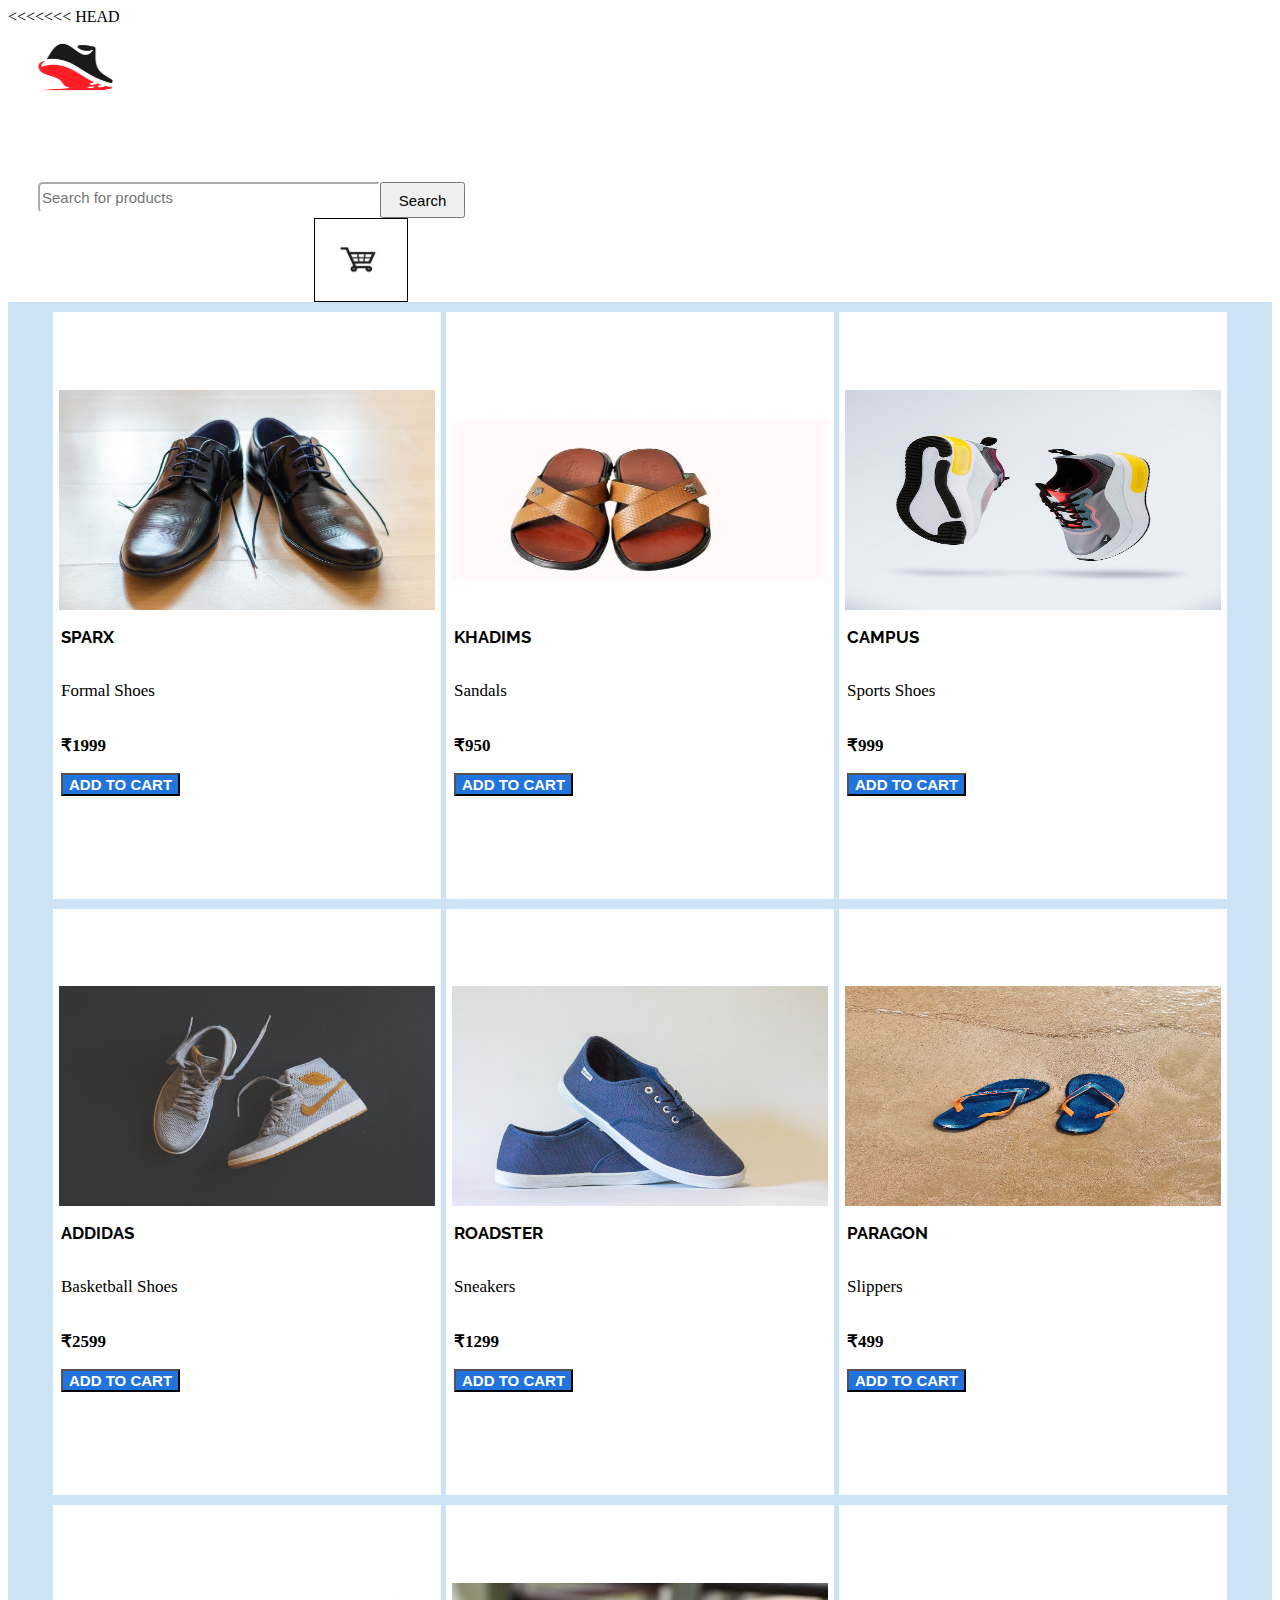
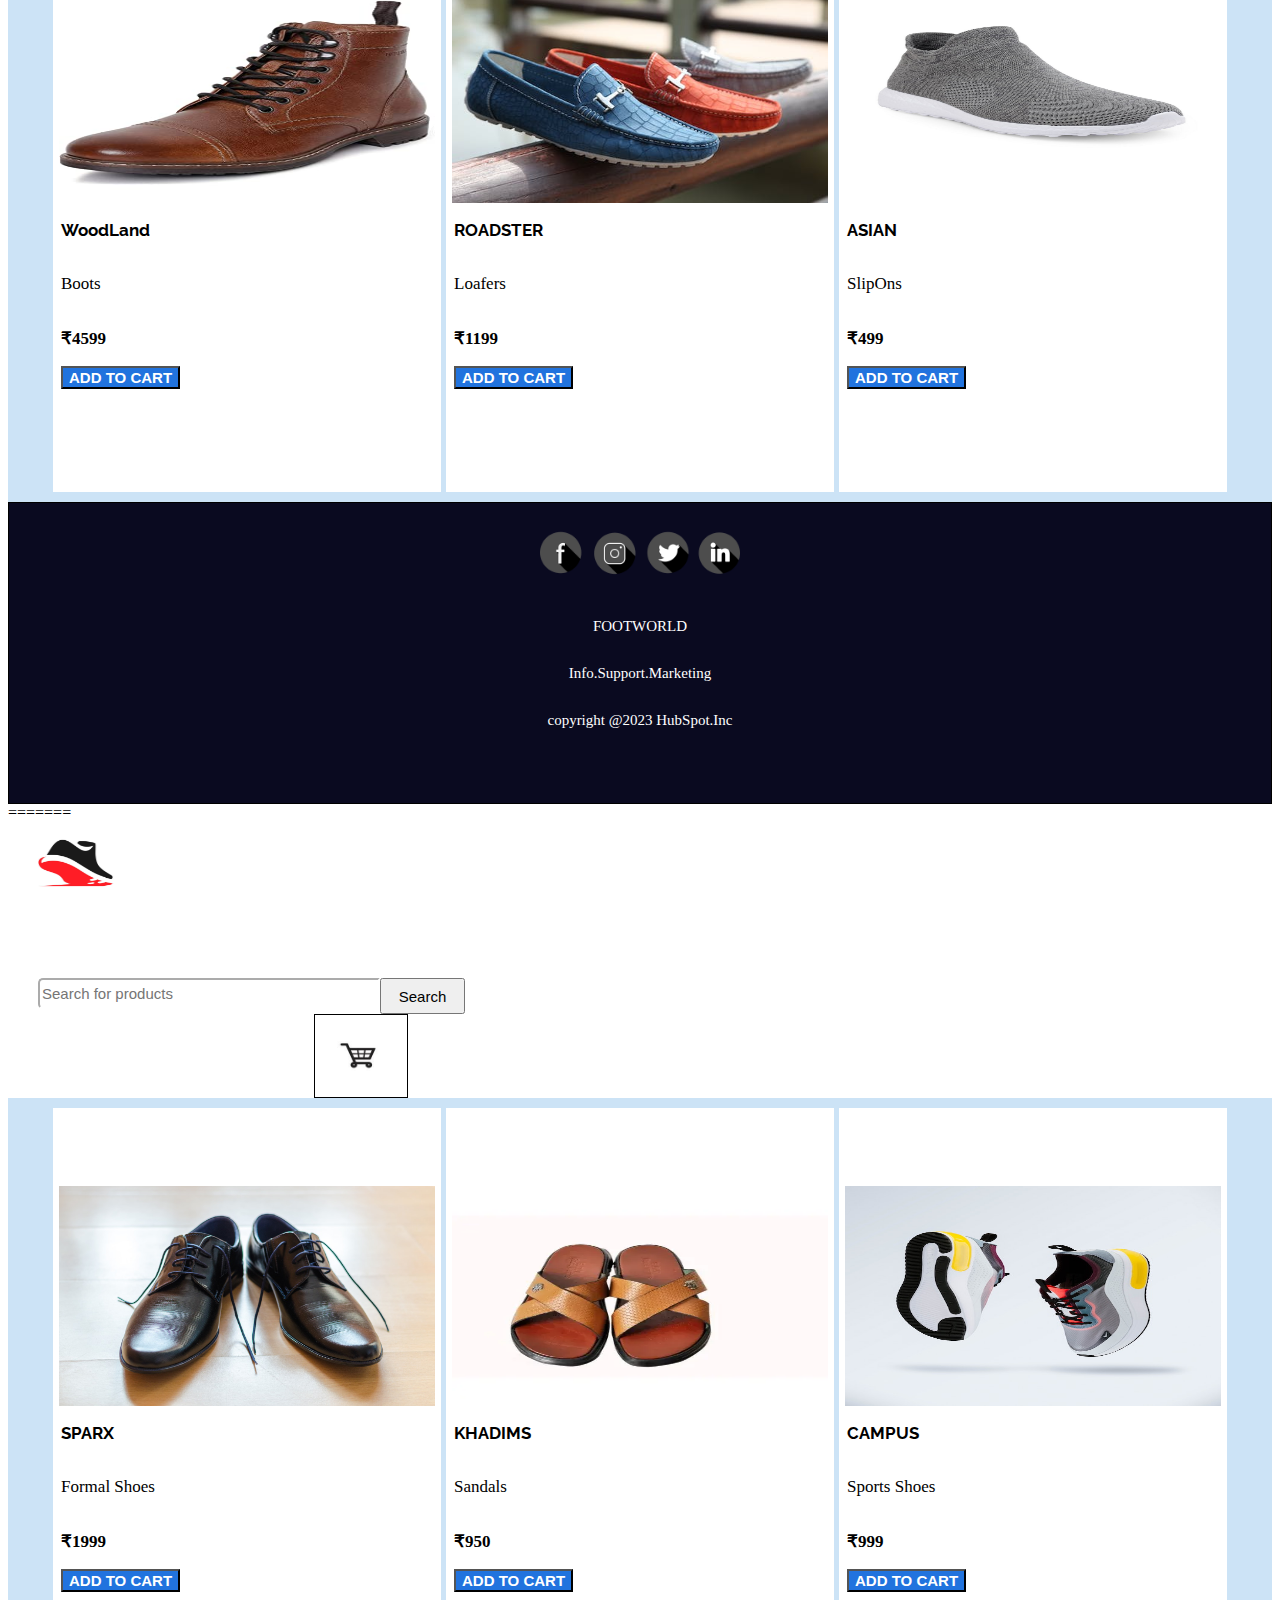
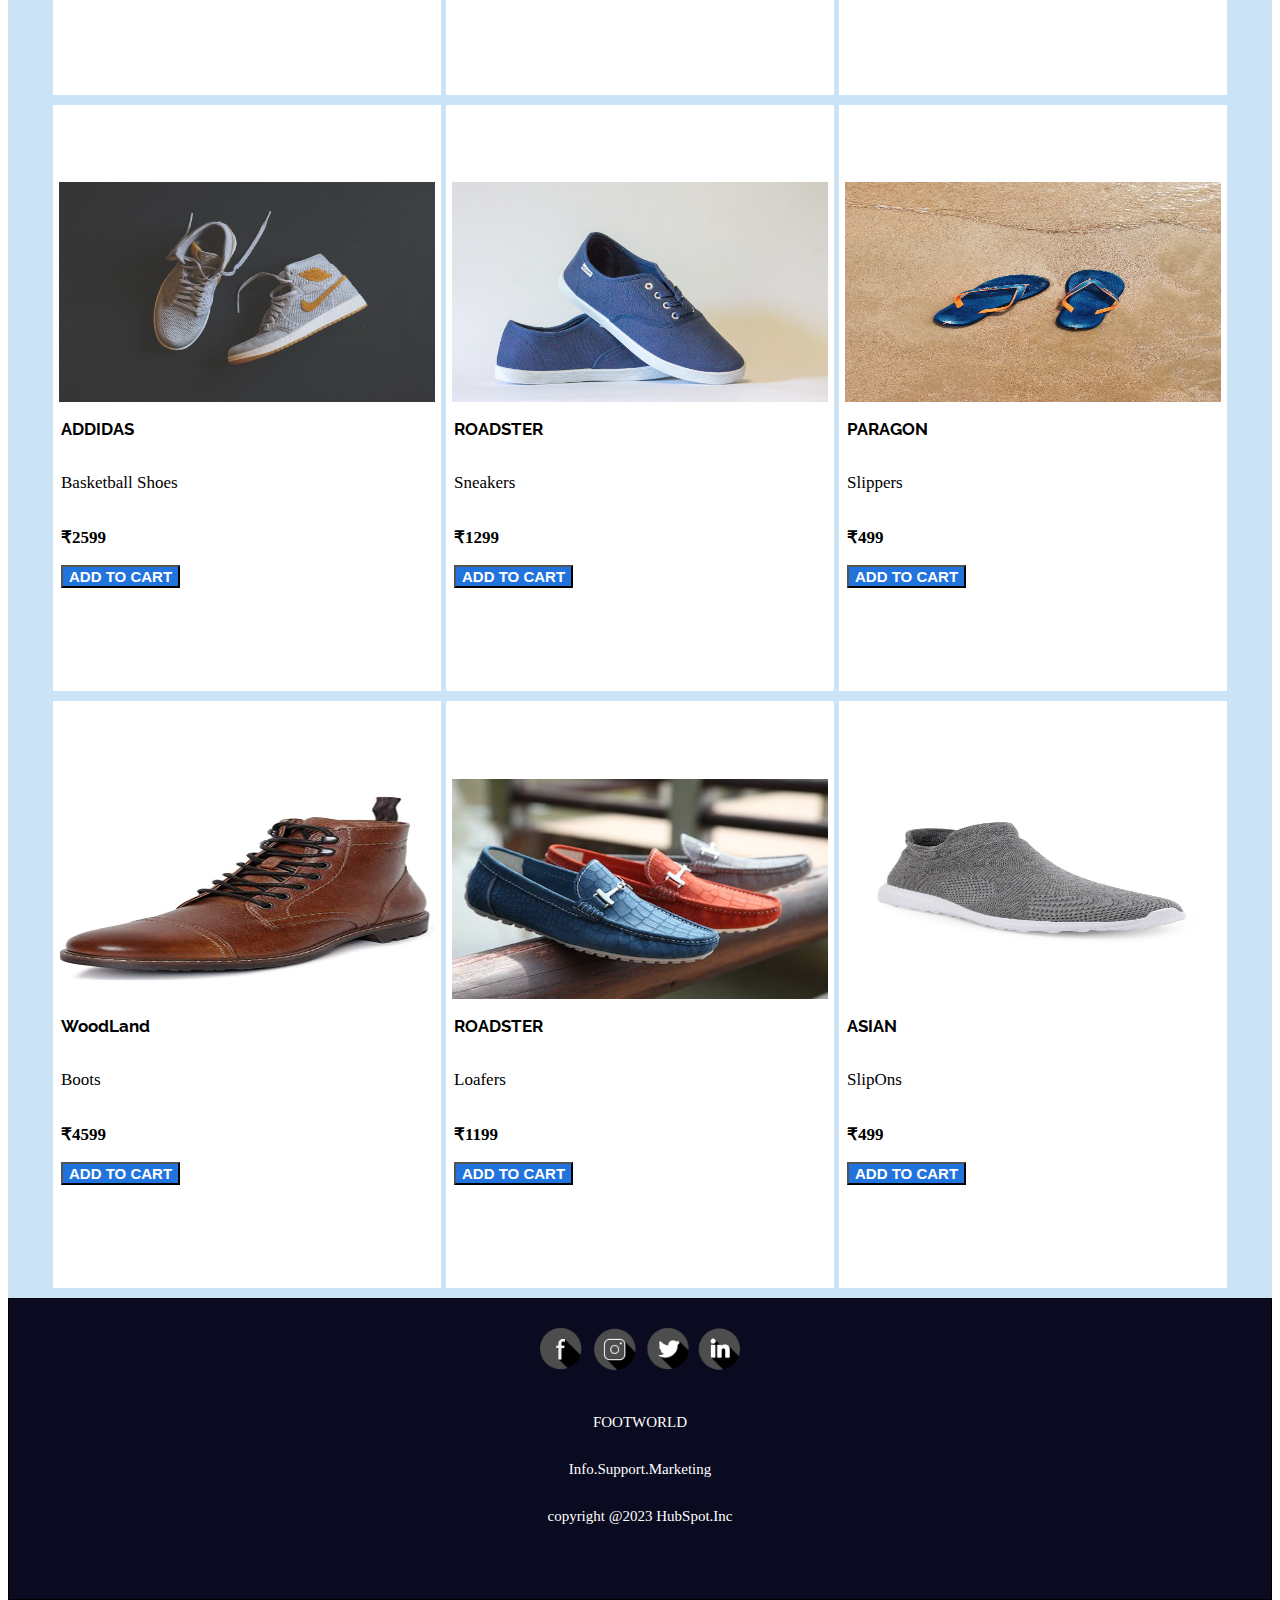
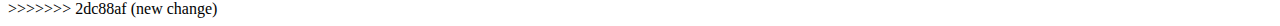
<file: index.html>
<<<<<<< HEAD
<!DOCTYPE html>
<html lang="en">
<head>
    <meta charset="UTF-8">
    <meta http-equiv="X-UA-Compatible" content="IE=edge">
    <meta name="viewport" content="width=device-width, initial-scale=1.0">
    <link rel="preconnect" href="https://fonts.googleapis.com">
<link rel="preconnect" href="https://fonts.gstatic.com" crossorigin>
<link href="https://fonts.googleapis.com/css2?family=Archivo+Black&family=Caveat:wght@500;600&family=Open+Sans:wght@600&family=Raleway:ital,wght
@0,400;0,500;0,600;0,700;0,800;0,900;1,300;1,400;1,600;1,700;1,800;1,900&family=Secular+One&display=swap" rel="stylesheet">
<link rel="preconnect" href="https://fonts.googleapis.com">
<link rel="preconnect" href="https://fonts.gstatic.com" crossorigin>
<link href="https://fonts.googleapis.com/css2?family=Archivo+Black&family=Caveat:wght@500;600&family=Noto+Sans:wght@300&family=Open+Sans:wght@600&family=Raleway:
ital,wght@0,400;0,500;0,600;0,700;0,800;0,900;1,300;1,400;1,600;1,700;1,800;1,900&family=Secular+One&display=swap" rel="stylesheet">
    <title style="font-weight:bold">FOOTWORLD</title>
    <link rel="stylesheet" href="index.css" class="css">
    <link rel="icon" type="image/png" href="tittle.png" />
   
</head>
<body>
    <div class="navbar">
        <div class="logo" >
            <img src="logo.jpg" alt=""/>
        </div>
        <div class="heading"><strong>FOOTWORLD</strong></div>
        <div class="searchbar">
            <input type="text" value="" placeholder="Search for products" /><button>Search</button>
        </div>
        <div class="s-data">
            <a>Menu</a>
            <a>SignIn</a>
            <img src="cart.jpg" alt="CART"/>
        </div>

    </div>
 
 <!------------------------------------------------card Area----------------------------------------------------->   
    <div class="cardArea">
        <table class="cardData" >
            <tr>
                <th><img src="image1.jpg" alt=""/>
                <div class="data">
                <p style="font-family:'Raleway', sans-serif">SPARX</p>
                <p style="font-weight: lighter;">Formal Shoes</p>
                <p>₹1999</p>
                <button>ADD TO CART</button>
                </div>
            </th>
                <th><img src="image2.webp" alt=""/><br/>
                <div class="data">  
                <p style="font-family:'Raleway', sans-serif">KHADIMS</p>
                <p style="font-weight: lighter;">Sandals</p>
                <p>₹950</p>
                <button>ADD TO CART</button>
                    </div>
            </th>

                <th><img src="image3.jpg" alt=""/><br/>
                <div class="data">
                    <p style="font-family:'Raleway', sans-serif">CAMPUS</p>
                <p style="font-weight: lighter;">Sports Shoes</p>
                <p>₹999</p>
                <button>ADD TO CART</button>
                    </div>
            </th>

            </tr>
          
            <tr>
                <th><img src="image4.jpg" alt=""/><br/>
                <div class="data">
                    <p style="font-family:'Raleway', sans-serif">ADDIDAS</p>
                <p style="font-weight: lighter;">Basketball Shoes</p>
                <p>₹2599</p>
                <button>ADD TO CART</button>
                </div>
            </th>

                <th><img src="image5.jpg" alt=""/><br/>
                    <div class="data">
                    <p style="font-family:'Raleway', sans-serif">ROADSTER</p>
                <p style="font-weight:lighter;">Sneakers</p>
                <p>₹1299</p>
                <button>ADD TO CART</button>
                    </div>
            </th>
                <th><img src="image6.jpg" alt=""/><br/>
                <div class="data">
                <p style="font-family:'Raleway', sans-serif">PARAGON</p>
                <p style="font-weight: lighter;">Slippers</p>
                <p>₹499</p>
                <button>ADD TO CART</button></th>
                    
            </tr>
            
            <tr>
                <th><img src="boots.jpg" alt=""/><br/>
                <div class="data">
                    <p style="font-family:'Raleway', sans-serif">WoodLand</p>
                <p style="font-weight: lighter;">Boots</p>
                <p>₹4599</p>
                <button>ADD TO CART</button>
                </div>
            </th>

                <th><img src="loafers.jpeg" alt=""/><br/>
                <div class="data">
                    <p style="font-family:'Raleway', sans-serif">ROADSTER</p>
                <p style="font-weight:lighter;">Loafers</p>
                <p>₹1199</p>
                <button>ADD TO CART</button>
                </div>
            </th>
                <th><img src="slipon.jpg" alt=""/><br/>
                <div class="data">
                <p style="font-family:'Raleway', sans-serif">ASIAN</p>
                <p style="font-weight: lighter;">SlipOns</p>
                <p>₹499</p>
                <button>ADD TO CART</button></th>
                </div >
            </tr>
            
        </table>
    </div>
    <!--------------------------------------------------footer----------------------------------------->
<footer>
    <div class="social">
        <div class="icons">
            <img src="icons.webp" alt=""/>
            <p style="font-weight: lighter;">FOOTWORLD</p>
            <p style="font-weight: lighter;">Info.Support.Marketing</p>
            <p style="font-weight: lighter;">copyright @2023 HubSpot.Inc</p>

        </div>
    </div>
</footer>
</body>
=======
<!DOCTYPE html>
<html lang="en">
<head>
    <meta charset="UTF-8">
    <meta http-equiv="X-UA-Compatible" content="IE=edge">
    <meta name="viewport" content="width=device-width, initial-scale=1.0">
    <link rel="preconnect" href="https://fonts.googleapis.com">
<link rel="preconnect" href="https://fonts.gstatic.com" crossorigin>
<link href="https://fonts.googleapis.com/css2?family=Archivo+Black&family=Caveat:wght@500;600&family=Open+Sans:wght@600&family=Raleway:ital,wght
@0,400;0,500;0,600;0,700;0,800;0,900;1,300;1,400;1,600;1,700;1,800;1,900&family=Secular+One&display=swap" rel="stylesheet">
<link rel="preconnect" href="https://fonts.googleapis.com">
<link rel="preconnect" href="https://fonts.gstatic.com" crossorigin>
<link href="https://fonts.googleapis.com/css2?family=Archivo+Black&family=Caveat:wght@500;600&family=Noto+Sans:wght@300&family=Open+Sans:wght@600&family=Raleway:
ital,wght@0,400;0,500;0,600;0,700;0,800;0,900;1,300;1,400;1,600;1,700;1,800;1,900&family=Secular+One&display=swap" rel="stylesheet">
    <title style="font-weight:bold">FOOTWORLD</title>
    <link rel="stylesheet" href="index.css" class="css">
    <link rel="icon" type="image/png" href="./images/tittle.png" />
   
</head>
<body>
    <div class="navbar">
        <div class="logo" >
            <img src="./images/logo.jpg" alt=""/>
        </div>
        <div class="heading"><strong>FOOTWORLD</strong></div>
        <div class="searchbar">
            <input type="text" value="" placeholder="Search for products" id="search" /><button onclick=check()>Search</button>
        </div>
        <div class="s-data">
            <a onclick=change()>Menu</a>
            <a onclick=checkin()>SignIn</a>
         <img src="./images/cart.jpg" alt="CART" onclick=cart() />
        </div>

    </div>
 
 <!------------------------------------------------card Area----------------------------------------------------->   
    <div class="cardArea">
        <table class="cardData" >
            <tr>
                <th>
                    <img src="./images/image1.jpg" alt=""/>
                <div class="data">
                <p style="font-family:'Raleway', sans-serif">SPARX</p>
                <p style="font-weight: lighter;">Formal Shoes</p>
                <p>₹1999</p>
                <button onclick=cartlog(1) value="one" id="one">ADD TO CART</button>
                </div>
            </th>
                <th>
                    <img src="./images/image2.webp" alt=""/><br/>
                <div class="data">  
                <p style="font-family:'Raleway', sans-serif">KHADIMS</p>
                <p style="font-weight: lighter;">Sandals</p>
                <p>₹950</p>
                <button onclick=cartlog(2) value="two" id="two">ADD TO CART</button>
                    </div>
            </th>

                <th>
                    <img src="./images/image3.jpg" alt=""/><br/>
                <div class="data">
                    <p style="font-family:'Raleway', sans-serif">CAMPUS</p>
                <p style="font-weight: lighter;">Sports Shoes</p>
                <p>₹999</p>
                <button onclick=cartlog(3) value="three" id="three">ADD TO CART</button>
                    </div>
            </th>

            </tr>
          
            <tr>
                <th>
                    <img src="./images/image4.jpg" alt=""/><br/>
                <div class="data">
                    <p style="font-family:'Raleway', sans-serif">ADDIDAS</p>
                <p style="font-weight: lighter;">Basketball Shoes</p>
                <p>₹2599</p>
                <button onclick=cartlog(4) value="four" id="four">ADD TO CART</button>
                </div>
            </th>

                <th>
                    <img src="./images/image5.jpg" alt=""/><br/>
                    <div class="data">
                    <p style="font-family:'Raleway', sans-serif">ROADSTER</p>
                <p style="font-weight:lighter;">Sneakers</p>
                <p>₹1299</p>
                <button onclick=cartlog(5) value="five" id="five">ADD TO CART</button>
                    </div>
            </th>
                <th>
                    <img src="./images/image6.jpg" alt=""/><br/>
                <div class="data">
                <p style="font-family:'Raleway', sans-serif">PARAGON</p>
                <p style="font-weight: lighter;">Slippers</p>
                <p>₹499</p>
                <button onclick=cartlog(6) value="six" id="six">ADD TO CART</button></th>
                    
            </tr>
            
            <tr>
                <th>
                    <img src="./images/boots.jpg" alt=""/><br/>
                <div class="data">
                    <p style="font-family:'Raleway', sans-serif">WoodLand</p>
                <p style="font-weight: lighter;">Boots</p>
                <p>₹4599</p>
                <button onclick=cartlog(7) value="seven" id="seven">ADD TO CART</button>
                </div>
            </th>

                <th>
                    <img src="./images/loafers.jpeg" alt=""/><br/>
                <div class="data">
                    <p style="font-family:'Raleway', sans-serif">ROADSTER</p>
                <p style="font-weight:lighter;">Loafers</p>
                <p>₹1199</p>
                <button onclick=cartlog(8) value="eight" id="eight">ADD TO CART</button>
                </div>
            </th>
                <th><img src="./images/slipon.jpg" alt=""/><br/>
                <div class="data">
                <p style="font-family:'Raleway', sans-serif">ASIAN</p>
                <p style="font-weight: lighter;">SlipOns</p>
                <p>₹499</p>
                <button onclick=cartlog(9) value="nine" id="nine">ADD TO CART</button></th>
                </div >
            </tr>
            
        </table>
    </div>
    <!--------------------------------------------------footer----------------------------------------->
<footer>
    <div class="social">
        <div class="icons">
            <img src="./images/icons.webp" alt=""/>
            <p style="font-weight: lighter;">FOOTWORLD</p>
            <p style="font-weight: lighter;">Info.Support.Marketing</p>
            <p style="font-weight: lighter;">copyright @2023 HubSpot.Inc</p>

        </div>
    </div>
</footer>
<script src="index.js"></script>
<script src="cart.js"></script>
</body>
>>>>>>> 2dc88af (new change)
</html>
</file>
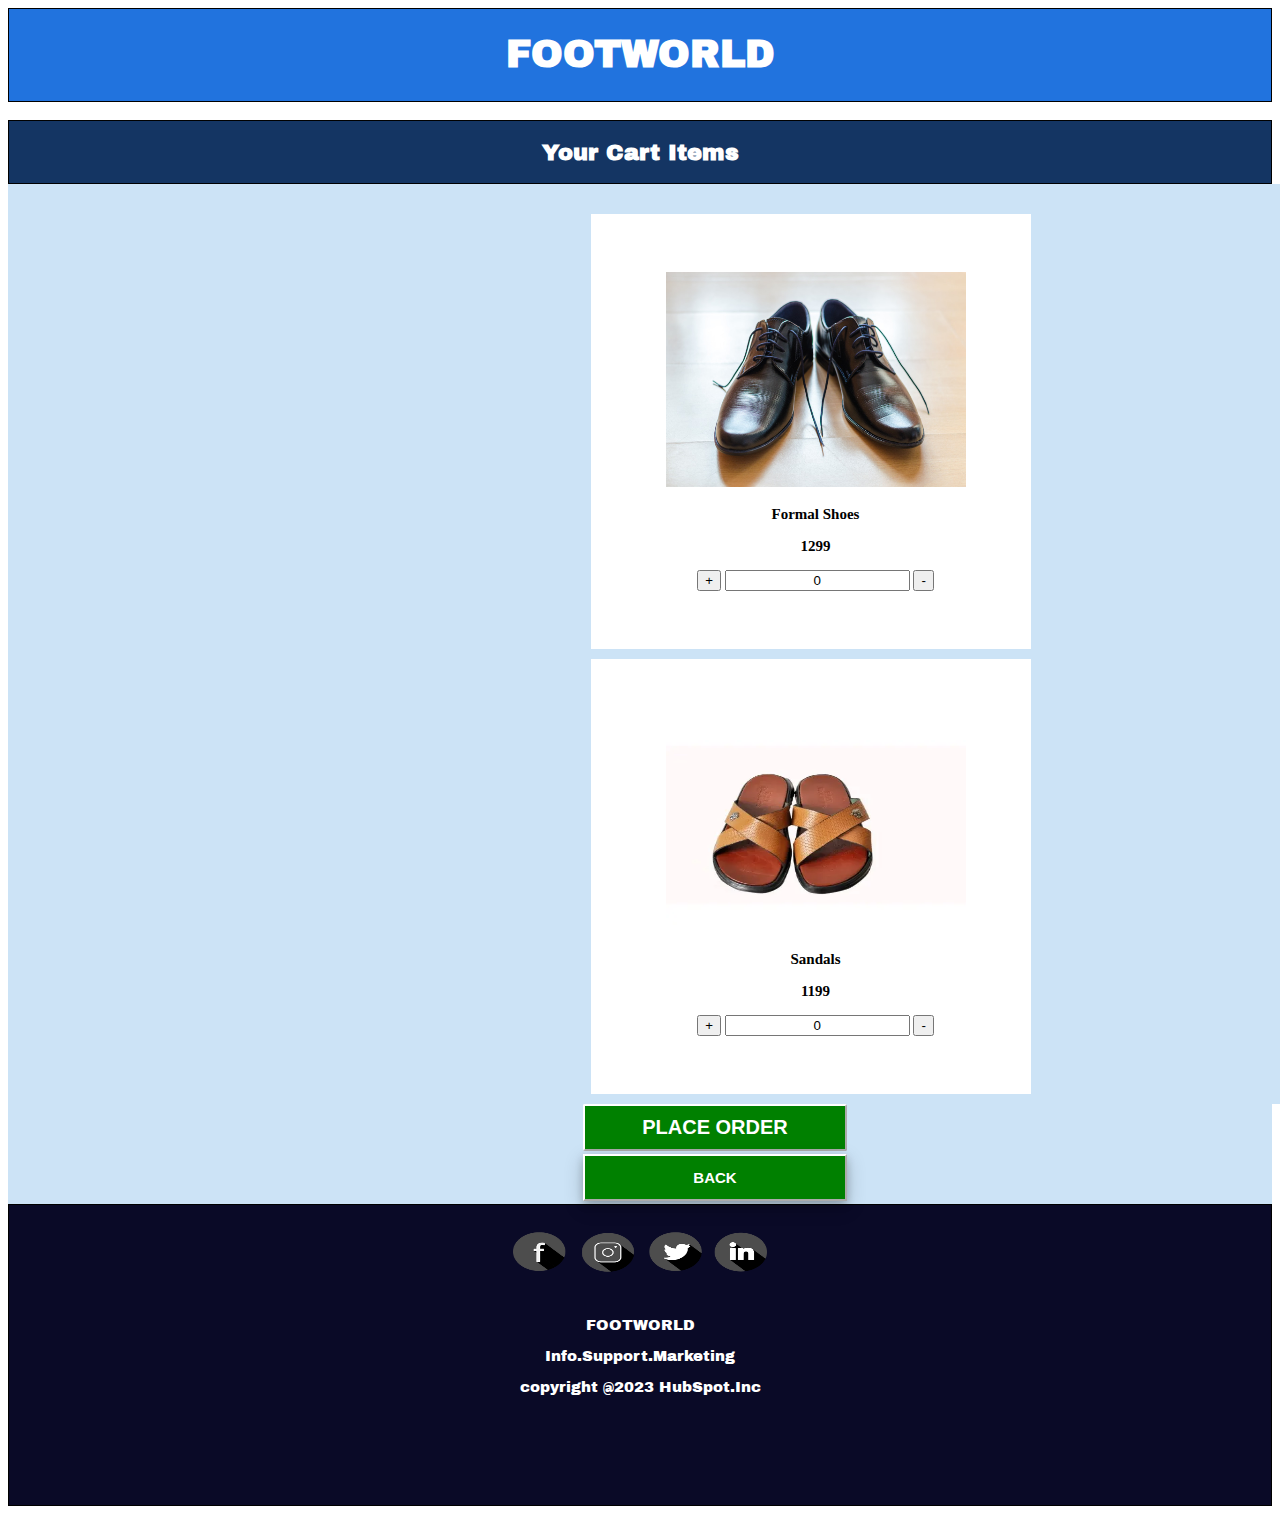
<file: cart.html>
<!DOCTYPE html>
<html lang="en">
<head>
    <meta charset="UTF-8">
    <meta http-equiv="X-UA-Compatible" content="IE=edge">
    <meta name="viewport" content="width=device-width, initial-scale=1.0">
    <link rel="stylesheet" href="cart.css" class="css">
    <link href="https://fonts.googleapis.com/css2?family=Archivo+Black&family=Caveat:wght@500;600&family=Open+Sans:wght@600&family=Raleway:ital,wght
@0,400;0,500;0,600;0,700;0,800;0,900;1,300;1,400;1,600;1,700;1,800;1,900&family=Secular+One&display=swap" rel="stylesheet">
    <title>Shopping Cart</title>
</head>
<body>
    <div class="head">
        <h1>FOOTWORLD</h1>
    </div>
    <br/>
    <div class="items">
        <h2>Your Cart Items </h2>
    </div>
    
    <div class="order">
        <table>
           <tr>
            <td>
                <div class="details">
            <img src="./images/image1.jpg">
            <p>Formal Shoes</p>
            <p id="price">1299</p>
            <button id="addshoes" onclick=add()>+</button>
            <input type="text" value="0" id="changevalue"/>
            <button id="subshoes" onclick=sub()>-</button>
           </div>
            </td>
    </tr>
    <br>
    <tr>
            <td>
                <div class="details">
            <img src="./images/image2.webp">
            <p>Sandals</p>
            <p id="newprice">1199</p>
            <button id="addsandal" onclick=addsan()>+</button>
            <input type="text" value="0" id="valuechange"/>
            <button id="subsandal" onclick=subsan()>-</button>
        </td>
    </tr>
        </table>
    </div>

    <div class="pay">
        <button>PLACE ORDER</button>
    </div>
   
    <div class="back">
        <button onclick=back()>BACK</button>
    </div>
    <div class="footer">
        
            <div class="icons">
                <img src="images/icons.webp" alt=""/>
                <p style="font-weight: lighter;">FOOTWORLD</p>
                <p style="font-weight: lighter;">Info.Support.Marketing</p>
                <p style="font-weight: lighter;">copyright @2023 HubSpot.Inc</p>
    
            
    </div>
    <script src="cart.js"></script>
</body>
</html>
</file>
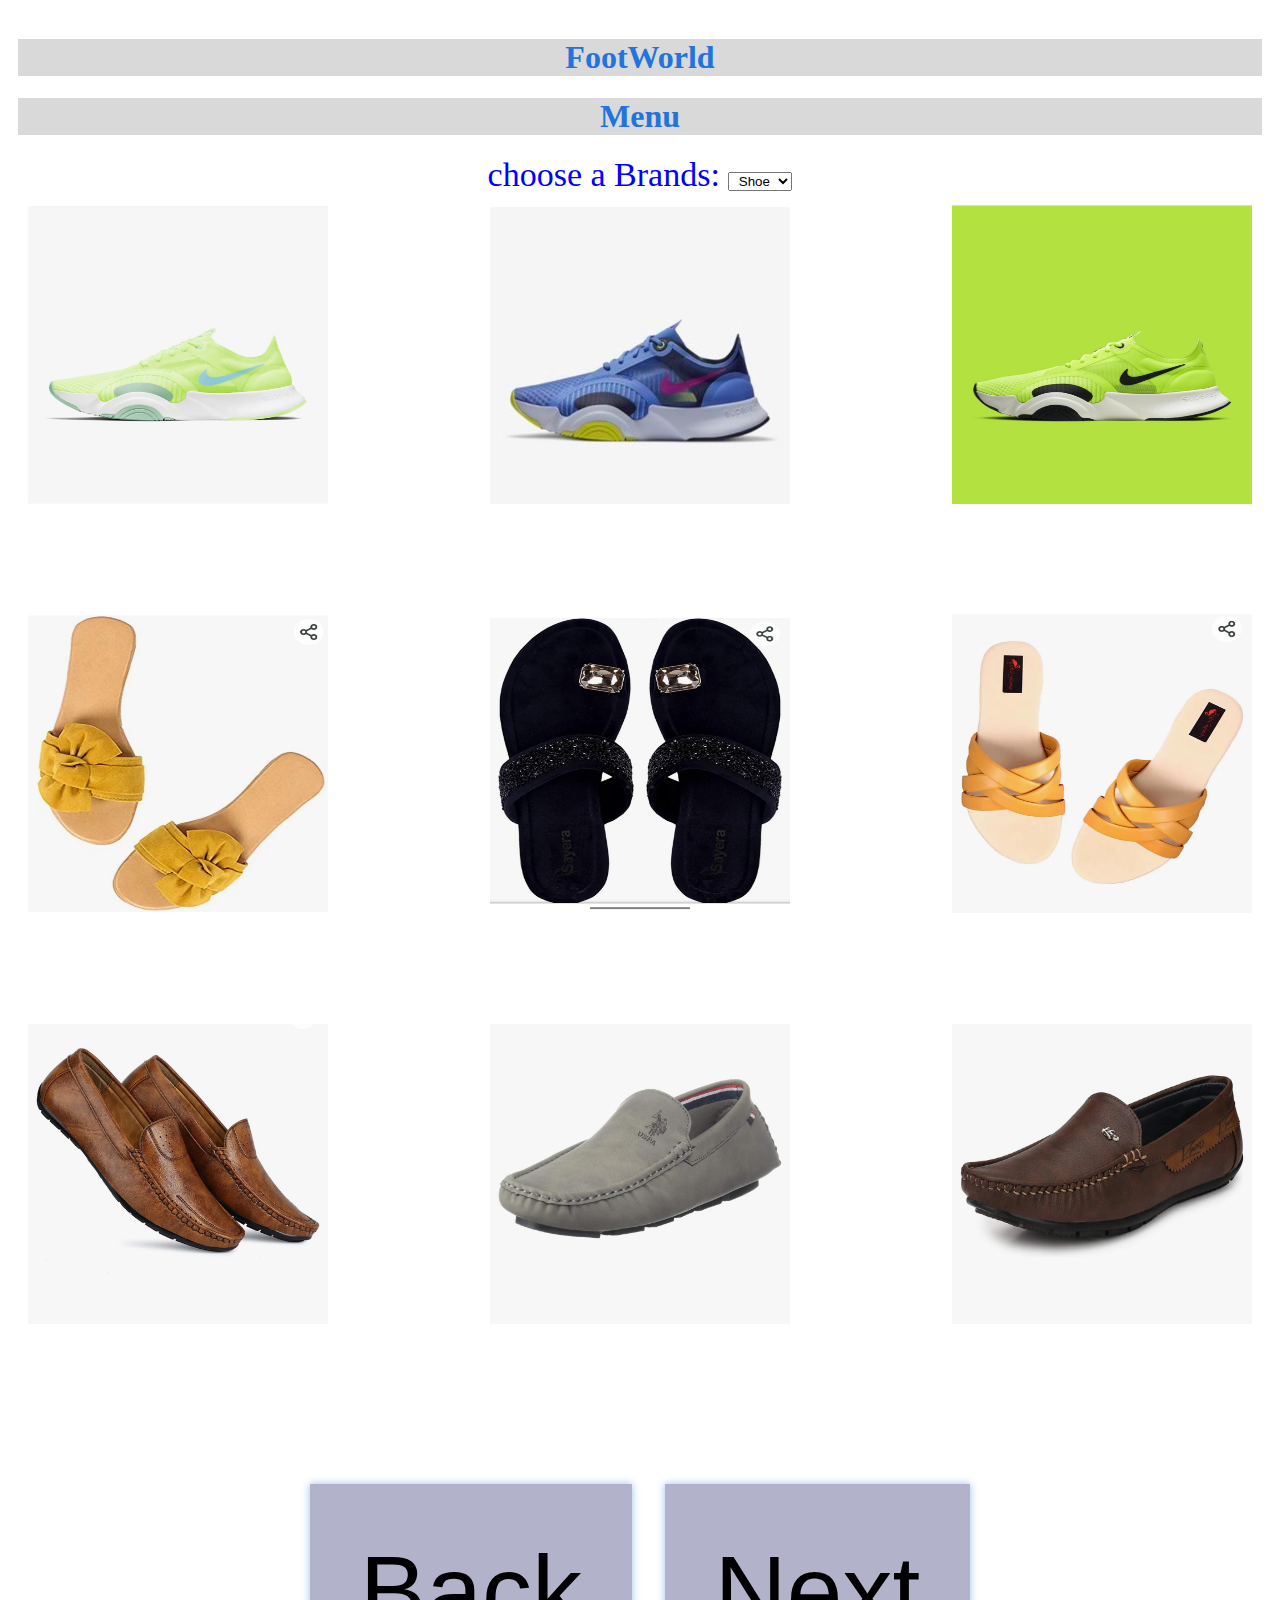
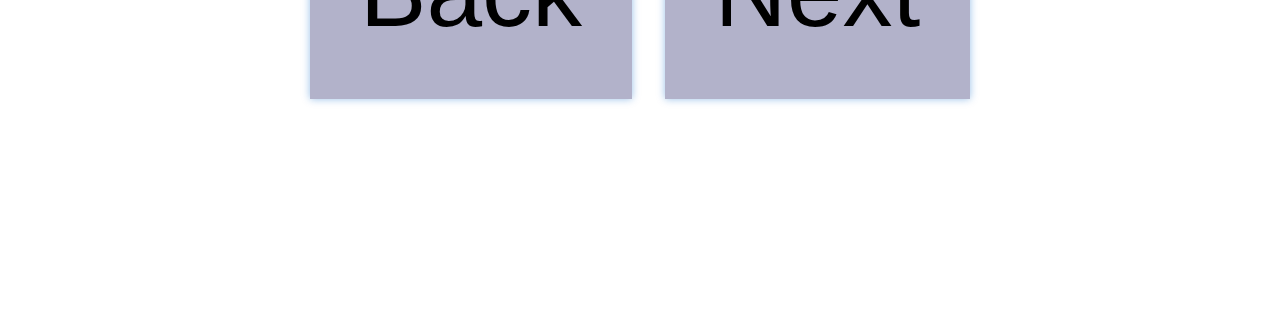
<file: project1.html>
<html>
<head><titlt></title>
   <style>
    *{
      font-family:roboto, ;
      text-align:center;
      }
    div{padding:10px;
        border:2px dolid #000;
        padding-bottom:100px;
        background-color:white;
       }
    h1{ background-color:rgba(0,0,0,0.15);
        color:rgb(33, 115, 222);
      }
    label{ display:black;
           font-size:34px;
           color: #0000FF;
           padding-bottom: 122px;
           padding-top: 80px;
    
          input{  margin: 12px;
                  font-size:100px;
                  background-color:rgba(0,0,80,0.3);
                  border: 10px;
                  box-shadow:0 0 8px rgba(0,100,200,0.4);
                  padding:50px;
                } 
    input: hover{
                  background-color: rgba(0,40,100,0.3); 
                }
         
          

   </style>
</head>
<body >
      <div>
       <h1 style="align:center">FootWorld</h1>
      <h1 style="align:center">Menu</h1>
    
       <form>
           <tr>
           <label for="watches">choose a Brands:</lable>
           <select name="watchs" id="watches">
                   <option value="nike">Shoe</option>
                   <option value="adidas">Sandle</option>
                   <option value="campus">Lofer</option>
            </tr>
            <br>
       </select>
   <div>
        <tr>
         <td><img src="./images/shoe1.jpeg" align="left"  width="300px"height="300px"  ></img></td>
         <td><img src="./images/shoe2.jpeg" align="center" width="300px" height="300px" ></img></td>
         <td><img src="./images/shoe3.jpeg" align="right" width="300px" height="300px"></img></td>

       </tr>

  </div>
 <div>
        <tr>
         <td><img src="./images/sandle1.jpeg" align="left"  width="300px"height="300px"  ></img></td>
         <td><img src="./images/sandle2.jpeg" align="center" width="300px" height="300px" ></img></td>
         <td><img src="./images/sandle3.jpeg" align="right" width="300px" height="300px"></img></td>

       </tr>

  </div>
<div>
        <tr>
         <td><img src="./images/lofer1.jpeg" align="left"  width="300px"height="300px"  ></img></td>
         <td><img src="./images/lofer2.jpeg" align="center" width="300px" height="300px" ></img></td>
         <td><img src="./images/lofer3.jpeg" align="right" width="300px" height="300px"></img></td>

       </tr>

  </div>
 
 
 </select>
<br>
<div>
<tr> <input type="button" value="Back" onclick=back()></tr>
      <tr> <input type="submit" value="Next"/></tr>
 </div>     
       </form>

        


</table>
<script src="index.js"></script>
</body>
</html>
</file>
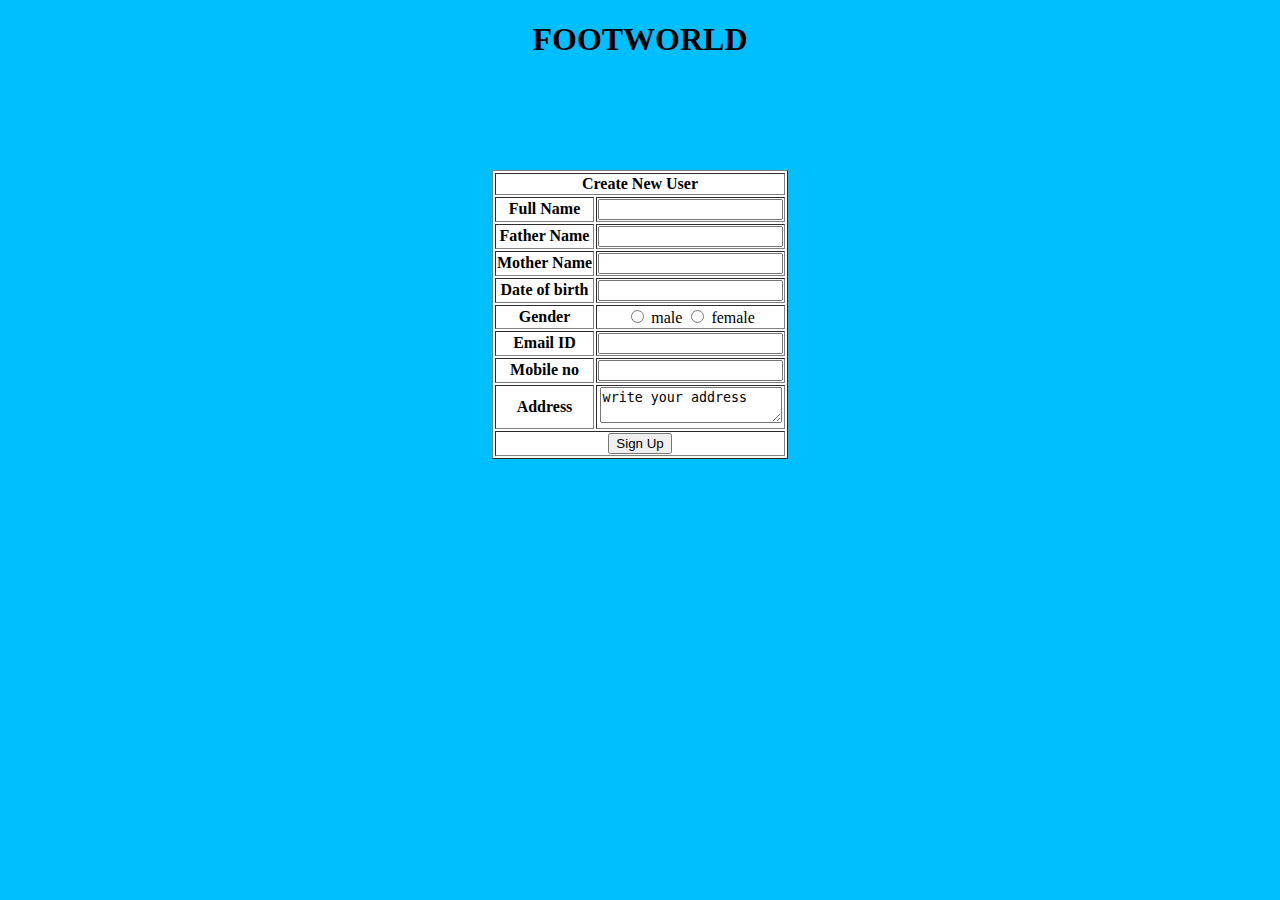
<file: signup.html>
<!doctype html>
<html>
<head>
	<title>Sign Up</title>
	<style>
		#myDiv {
  			border: 1px solid #FF0000;
  			margin: 2cm 4cm 3cm 2cm;
			}
		body{
			align: center;
			background-color: deepskyblue;
		}
		th{
			bgcolor: orange;
		}
	</style>
</head>
<body>
	<style type="text" width ="100%"></style>
	<form >
		<h1 style="text-align: center;">FOOTWORLD</h1>
		<br><br><Br><br><br>
		<table border="1"; align ="center"; bgcolor="white">
			<tbody align="center">
					<tr>
						<th colspan="2">
							<b>Create New User</b>
						</th>
					</tr>
					<tr>  
         				<th>Full Name</th>
         				<td><input type="text"></td>
       				</tr>
      				<tr>
      					<th>Father Name</th>
      					<td><input type="text"></td>
      				</tr>
      				<tr>
      					<th>Mother Name</th>
      					<td><input type="text"></td>
      				</tr>
      				<tr>
      					<th>Date of birth</th>
      					<td><input type="text"></td>
      				</tr>
      				<tr>
      					<th>Gender</th>
      					<td>
      						<input type="radio" id="age1" name="age" value="male";>
						  	<label for="age1">male</label>
      						<input type="radio" id="age1" name="age" value="female">
						  	<label for="age1">female</label><br>
						</td>
					</tr>
      				<tr>
      					<th>Email ID</th>
      					<td><input type="text"></td>
      				</tr>
      				<tr>
      					<th>Mobile no</th>
      					<td><input type="text"></td>
      				</tr>
      				<tr>
      					<th>Address</th>
      					<td><textarea name="message"  row="6"  col="20"plceholder="">write your address</textarea></td>
      				</tr>
      				<tr>
      					<th colspan="2">
      						<button onclick="document.getElementById('id01').style.display='Create Username'">Sign Up</button>
      					</th>
      				</tr>
      			</tbody>
			</table>
		</form>
	</body>
</html>
</file>
<file: index.css>
<<<<<<< HEAD
.navbar{
    border: 1px solid grey;
    height: 82px;
    margin-top: -8px;
    margin-left: -7px;
    margin-right: -7px;
    display: flex;
    justify-content: space-between;
    background-color: rgb(33, 115, 222);
    
}
.logo img{
   width: 135px;
   height: 82px;   
}
.logo{
    width: 150px;
    }
.s-data img{
    width: 140px;
    display: block;
    height: 82px;
    border: 1px solid black;
    }
 .s-data {
    display: flex;
    width: 400px;
    text-align: center;
    justify-content: flex-end;
    font-size: 20px;
 }
 .s-data a{
    padding: 24px 72px 22px 18px;
    font-family: 'Archivo Black', sans-serif;
    color: white;

 }
 .searchbar{
    display: flex;
    padding-left: 30px;
    width: 570px;
 }
 .searchbar input{
    margin-top: 20px;
    width: 60%;
    font-size: 15px;
    height: 31px;
    border-radius: 5px 0px 0px 5px ;
    border-color: white;
 }
 .searchbar button{
    margin-top: 20px;
    font-size: 15px;
    height: 36px;
    width: 85px;
    
 }
 .heading{
    font-size: 33px;
    font-family: 'Archivo Black', sans-serif;
    margin-top: 18px;
    color: white;
    
 }
 .cardArea{
   display: flex;
   flex-wrap: wrap;
   justify-content: center;
   margin-left: 0px;
   margin-right: 7px;
   width: 100%;
   height: 200vh;
   background-color: rgb(240, 244, 247);
 }
 th,td{
   
   height: 50vh;
   
   box-shadow: 5px ;
 }
 th img{
   height: 220px;
   width: 376px;
   margin-top: 0px;
 }
 th{
   padding: 2px 4px 17px 4px;
   width: 150px;
   background-color: white;
   
 }
 th p button{
   float: left;
 }
 .data{
   
   display: flex;
   flex-direction: column;
   
   align-items: flex-start;
   background-color: white;
   
 }
 table{
   border-spacing: 5px 10px;
 }
 p{
   font-size: 17px;
   
 }
 .data button{
   background-color: rgb(33, 115, 222);
   color: white;
   font-weight: bold;
   font-size: 15px;
 }
 .data p{
   padding: -4px ;
 }
 .social{
   height: 300px;
   border: 1px solid black;
   background-color: rgb(10, 10, 32);
   color: white;
   

 }
 .s-data a:hover{
   cursor: pointer;
   color: rgb(14, 14, 26);
 }
 .cardArea img:hover{
   cursor: pointer;
   
 }
 .data button:hover{
   background-color: white;
   color:rgb(33, 115, 222) ;
   cursor: pointer;
 }
 .s-data img:hover{
   width: 160px;
   opacity: 0.8;
   background-color: gray;
   }
   .searchbar button:hover{
      background-color: rgb(79, 78, 78);
      color: rgb(255, 255, 255);
      cursor: pointer;
   }
   .icons img{
      height: 100px;
      width: 200px;
   }
   .icons{
      display: flex;
      align-items: center;
      flex-direction: column;
   }
   .icons img:hover{
      cursor: pointer;
      opacity: 0.6;
   }
   .social p{
      font-size: 15px;
   }
   tr th .data{
      
      width:376px;
      padding-bottom: 10px;
      padding-left: 4px;
      
   }
   th:hover{
      box-shadow: 0 4px 8px 0 rgba(0, 0, 0, 0.2), 0 6px 20px 0 rgba(0, 0, 0, 0.19);
   }
=======


.navbar{
    border: 1px solid grey;
    height: 82px;
    margin-top: -8px;
    margin-left: -7px;
    margin-right: -7px;
    display: flex;
    justify-content: space-between;
    background-color: rgb(33, 115, 222);
    
}
.logo img{
   width: 135px;
   height: 82px;   
}
.logo{
    width: 150px;
    }
.s-data img{
    width: 140px;
    display: block;
    height: 82px;
    border: 1px solid black;
    }
 .s-data {
    display: flex;
    width: 400px;
    text-align: center;
    justify-content: flex-end;
    font-size: 20px;
 }
 .s-data a{
    padding: 24px 72px 22px 18px;
    font-family: 'Archivo Black', sans-serif;
    color: white;

 }
 .searchbar{
    display: flex;
    padding-left: 30px;
    width: 570px;
 }
 .searchbar input{
    margin-top: 20px;
    width: 60%;
    font-size: 15px;
    height: 31px;
    border-radius: 5px 0px 0px 5px ;
    border-color: white;
 }
 .searchbar button{
    margin-top: 20px;
    font-size: 15px;
    height: 36px;
    width: 85px;
    
 }
 .heading{
    font-size: 33px;
    font-family: 'Archivo Black', sans-serif;
    margin-top: 18px;
    color: white;
    
 }
 .cardArea{
   display: flex;
   flex-wrap: wrap;
   justify-content: center;
   margin-left: 0px;
   margin-right: 7px;
   width: 100%;
   height: 200vh;
   background-color: rgb(204, 227, 246);
 }
 th,td{
   
   height: 50vh;
   
   box-shadow: 5px ;
 }
 th img{
   height: 220px;
   width: 376px;
   margin-top: 0px;
   
 }
 th{
   padding: 2px 4px 17px 4px;
   width: 150px;
   background-color: white;
   
 }
 th p button{
   float: left;
 }
 .data{
   
   display: flex;
   flex-direction: column;
   
   align-items: flex-start;
   background-color: white;
   
 }
 table{
   border-spacing: 5px 10px;
 }
 p{
   font-size: 17px;
   
 }
 .data button{
   background-color: rgb(33, 115, 222);
   color: white;
   font-weight: bold;
   font-size: 15px;
 }
 .data p{
   padding: -4px ;
 }
 .social{
   height: 300px;
   border: 1px solid black;
   background-color: rgb(10, 10, 32);
   color: white;
   

 }
 .s-data a:hover{
   cursor: pointer;
   color: rgb(14, 14, 26);
 }
 .cardArea img:hover{
   cursor: pointer;
   
 }
 .data button:hover{
   background-color: white;
   color:rgb(33, 115, 222) ;
   cursor: pointer;
 }
 .s-data img:hover{
   width: 160px;
   opacity: 0.8;
   background-color: gray;
   }
   .searchbar button:hover{
      background-color: rgb(79, 78, 78);
      color: rgb(255, 255, 255);
      cursor: pointer;
   }
   .icons img{
      height: 100px;
      width: 200px;
   }
   .icons{
      display: flex;
      align-items: center;
      flex-direction: column;
   }
   .icons img:hover{
      cursor: pointer;
      opacity: 0.6;
   }
   .social p{
      font-size: 15px;
   }
   tr th .data{
      
      width:376px;
      padding-bottom: 10px;
      padding-left: 4px;
      
   }
   th:hover{
      box-shadow: 0 4px 8px 0 rgba(0, 0, 0, 0.2), 0 6px 20px 0 rgba(0, 0, 0, 0.19);
   }
>>>>>>> 2dc88af (new change)
</file>
<file: cart.css>
.head{
    border: 1px solid black;
    background-color: rgb(33, 115, 222);
    color: white;
    text-align: center;
    font-size: 19px;
    font-family: 'Archivo Black', sans-serif;
   
}

table tr td{
    
    width: 160px;
    height: 150px;
    padding-left: 10px;
    text-align: center;
    font-size: 15px;
    background-color: white;
}
.details img{
    width: 300px;
    height: 215px;
}
.items{
    border: 0.5px solid black;
    background-color: rgb(20, 53, 99);
    color: white;
    text-align: center;
    font-size: 15px;
    font-family: 'Archivo Black', sans-serif;
    text-align: left;
    
    display: flex;
    justify-content: center;
}
table{
    border-spacing: 5px 10px;
    width: 450px;
    
   
    
  }
.order{
    display: flex;
    padding-left: 578px;
    padding-top: 20px;
    height: 100vh;
    width: 100%;
    background-color: rgb(204, 227, 246);
}
td:hover{
    box-shadow: 0 4px 8px 0 rgba(0, 0, 0, 0.2), 0 6px 20px 0 rgba(0, 0, 0, 0.19);
 }
 input{
    text-align: center;
 }
 .pay{
    
    display: flex;
    font-size: 15px;
    font-family: 'Archivo Black', sans-serif;
    justify-content: center;
    height: 50px;
    padding-left: 150px;
    background-color: rgb(204, 227, 246);
 }
 .pay button{
    background-color: green;
    color: white;
    width: 264px;
    height: 47px;
    font-size: 20px;
    border-radius: 2px 2px 2px 2px;
    border-color: white;
    font-weight: bold;
    
 }
 .pay button:hover{
    cursor: pointer;
    font-size: 25px;
    font-weight: bolder;
    box-shadow: 0 4px 8px 0 rgba(0, 0, 0, 0.2), 0 6px 20px 0 rgba(0, 0, 0, 0.19);
 }
 p{
    font-weight: bold;
 }
 h2{
    font-weight: bold;
 }
 .footer{
    border: 1px solid black;
    text-align: center;
    background-color: rgb(10, 10, 39);
    color: white;
    font-size: 15px;
    font-weight: lighter;
    font-family: 'Archivo Black', sans-serif;
    height: 300px;

 }
 .footer img{
    height: 94px;
    width: 254px;
 }
 .back button{
    cursor: pointer;
    font-size: 15px;
    font-weight: bolder;
    background-color: green;
    color: white;
    width: 264px;
    height: 47px;
    border-color: white;
    box-shadow: 0 4px 8px 0 rgba(0, 0, 0, 0.2), 0 6px 20px 0 rgba(0, 0, 0, 0.19);

 }
 .back{
    
    display: flex;
    background-color: rgb(204, 227, 246);
    font-family: 'Archivo Black', sans-serif;
    justify-content: center;
    height: 50px;
    padding-left: 150px;
    
 }
 .back button:hover{
    
        cursor: pointer;
        font-size: 25px;
        font-weight: bolder;
        box-shadow: 0 4px 8px 0 rgba(0, 0, 0, 0.2), 0 6px 20px 0 rgba(0, 0, 0, 0.19);
     }
</file>
